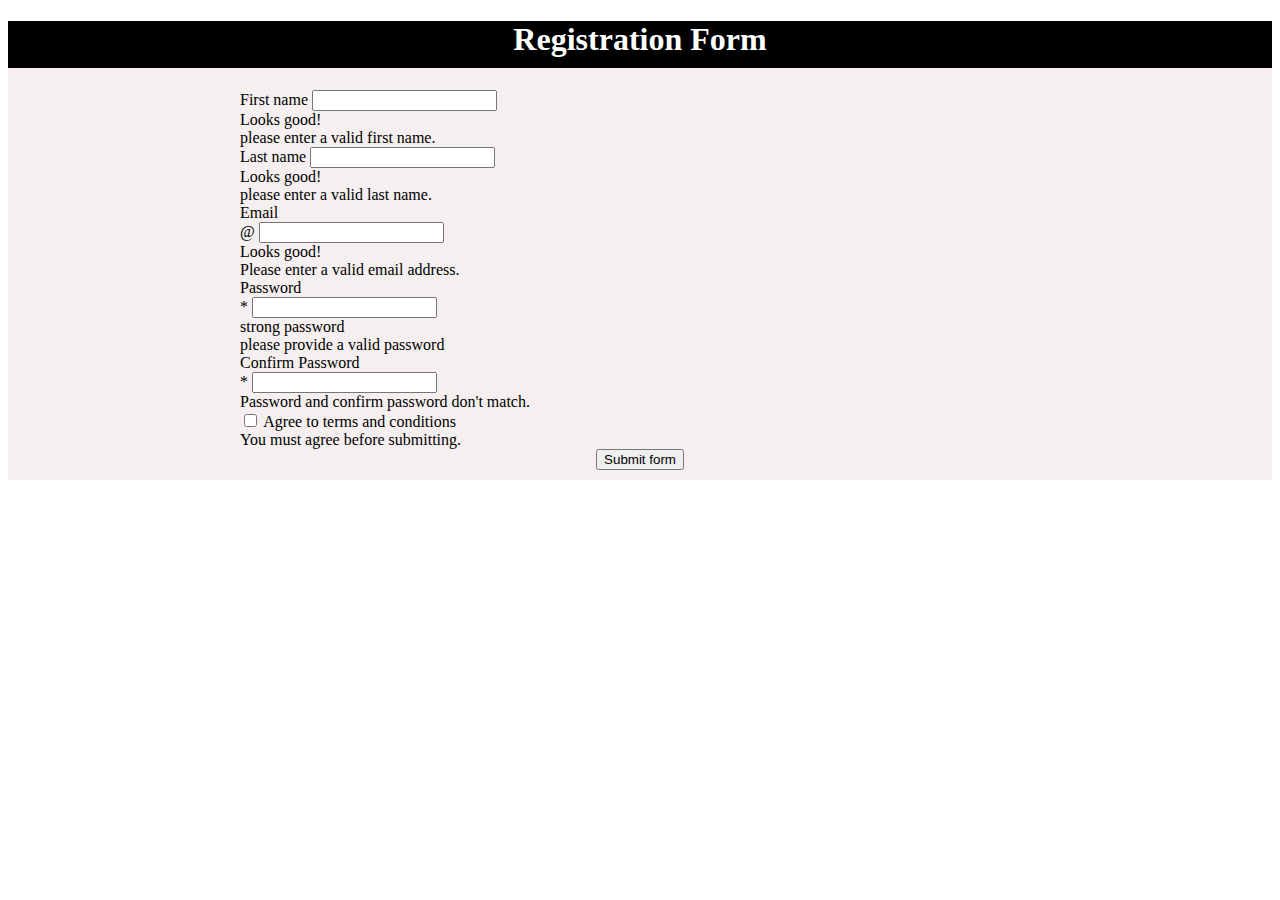
<file: Module_6_TEST/index.html>
<!DOCTYPE html>
<html lang="en">
<head>
    <meta charset="UTF-8">
    <meta http-equiv="X-UA-Compatible" content="IE=edge">
    <meta name="viewport" content="width=device-width, initial-scale=1.0">
    <title>Registration Form</title>
   
    <link href="https://cdn.jsdelivr.net/npm/bootstrap@5.2.0/dist/css/bootstrap.min.css" rel="stylesheet" integrity="sha384-gH2yIJqKdNHPEq0n4Mqa/HGKIhSkIHeL5AyhkYV8i59U5AR6csBvApHHNl/vI1Bx" crossorigin="anonymous">
    <link rel="stylesheet" href="index.css">
</head>
<body>
    <div class="container main-wrapper">
        <h1 class="display-3 page-title">Registration Form</h1>
    <form class="row g-4 registration-form" id="registration-form">
        <div class="col-md-4">
          <label for="first-name" class="form-label">First name</label>
          <input type="text" class="form-control" id="first-name" required autocomplete="off" onkeyup="validate(false)">
          <div class="valid-feedback" id="first-name-valid">
            Looks good!
          </div>
          <div class="invalid-feedback" id="first-name-invalid">
            please enter a valid first name.
          </div>
        </div>
        <div class="col-md-4">
          <label for="last-name" class="form-label">Last name</label>
          <input type="text" class="form-control" id="last-name"  required autocomplete="off" onkeyup="validate(false)">
          <div class="valid-feedback" id="last-name-valid">
            Looks good!
          </div>
          <div class="invalid-feedback" id="last-name-invalid">
            please enter a valid last name.
          </div>
        </div>
        <div class="col-md-4">
          <label for="email" class="form-label">Email</label>
          <div class="input-group has-validation">
            <span class="input-group-text" id="inputGroupPrepend">@</span>
            <input type="text" class="form-control" id="email" aria-describedby="inputGroupPrepend" required autocomplete="off" onkeyup="validate(false)">
            <div class="valid-feedback" id="email-valid">
              Looks good!
            </div>
            <div class="invalid-feedback" id="email-invalid">
              Please enter a valid email address.
            </div>
          </div>
        </div>

        <div class="col-md-6">
            <label for="password" class="form-label">Password</label>
            <div class="input-group has-validation">
              <span class="input-group-text" id="inputGroupPrepend">*</span>
              <input type="password" class="form-control" id="password" aria-describedby="inputGroupPrepend" required autocomplete="off" onkeyup="validate(false)">
              <div class="valid-feedback" id="strongpassword">
                strong password
              </div>
              <div class="invalid-feedback" id="nostrongpassword">
                please provide a valid password
              </div>
             
            </div>
        </div>

        <div class="col-md-6">
            <label for="confirm-password" class="form-label">Confirm Password</label>
            <div class="input-group has-validation">
              <span class="input-group-text" id="inputGroupPrepend">*</span>
              <input type="password" class="form-control" id="confirm-password" aria-describedby="inputGroupPrepend" required autocomplete="off" onkeyup="validate(false)">
              <div class="invalid-feedback" id="confirm-password-invalid">
                Password and confirm password don't match.
              </div>
            </div>
        </div>
        <!-- <div class="col-md-6">
            <label for="confirm-password" class="form-label">Confirm Password</label>
            <input type="password" class="form-control" id="confirm-password" required autocomplete="off">
            <div class="invalid-feedback" id="confirm-password-invalid">
                Password and confirm password don't match.
            </div>
        </div> -->
     
        <div class="col-12">
          <div class="form-check">
            <input class="form-check-input" type="checkbox" value="" id="t-and-c" required>
            <label class="form-check-label" for="t-and-c" >
              Agree to terms and conditions
            </label>
           
            <div class="invalid-feedback" id="tNC-invalid">
              You must agree before submitting.
            </div>
          </div>
        </div>
        <div class="col-12" style="text-align: center;">
          <button class="btn btn-dark" type="button" onclick="validate(true)">Submit form</button>
        </div>
      </form>
    </div>
    <script src="https://cdn.jsdelivr.net/npm/bootstrap@5.2.0/dist/js/bootstrap.bundle.min.js" integrity="sha384-A3rJD856KowSb7dwlZdYEkO39Gagi7vIsF0jrRAoQmDKKtQBHUuLZ9AsSv4jD4Xa" crossorigin="anonymous"></script>
    <script src="index.js"> </script>
  </body>
</body>
</html>
</file>
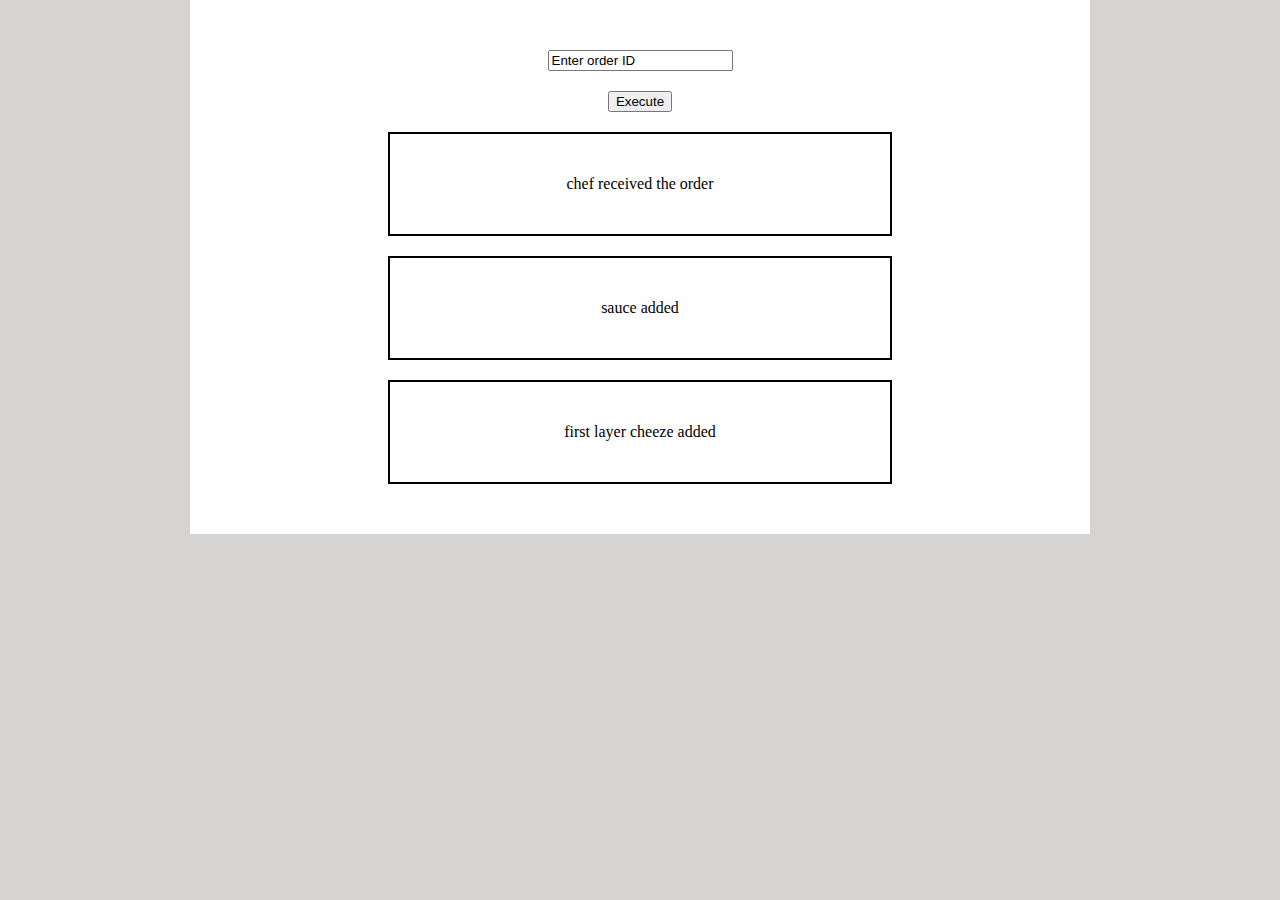
<file: orderStatusManagement/index.html>
<!DOCTYPE html>
<html lang="en">
<head>
    <meta charset="UTF-8">
    <meta http-equiv="X-UA-Compatible" content="IE=edge">
    <meta name="viewport" content="width=device-width, initial-scale=1.0">
    <title>Document</title>
    <link rel="stylesheet" href="style.css">
</head>
<body>
    <div class="main">
        <div class="text1">
            <input type="text" onfocus="this.value=''"
            value="Enter order ID">
        </div>
        <div class="button1">
            <button>Execute</button>
        </div>
        <div class="orderReceived">
            <p>chef received the order</p>
        </div>
        <div class="sauceAdded">
            <p>sauce added</p>
        </div>
        <div class="firstCheeze">
            <p>first layer cheeze added</p>
        </div>

    </div>
</body>
</html>
</file>
<file: Module_6_TEST/index.css>
.main-wrapper {
	margin-top: 15px;
    background-color: rgb(245, 239, 239);
    
	
}

.container h1{
	text-align: center;
    background-color: black;
    color: white;
    padding-bottom: 10px;

   
}

.registration-form {
	width: 800px;
  margin: auto;
  
}
button{
    margin-bottom: 10px;
}
</file>
<file: orderStatusManagement/style.css>
html,body{
    margin: 0;
    background-color:rgb(214, 211, 211);
}
.main{
    /* margin-top: 0px; */
    padding: 50px;
    max-width: 800px;
     margin: auto;
    background-color: white;
display: flex;
flex-direction: column;
align-items: center;
justify-content: center;
}
/* .main .text1{
    margin-top: 10px;
} */
.main .button1{
margin-top: 20px;
}
.main .orderReceived{
width: 500px;
height: 100px;
border: 2px solid black;
margin-top: 20px;
display: flex;
flex-direction: column;
align-items: center;
justify-content: center;
}
.main .sauceAdded{
    width: 500px;
    height: 100px;
    border: 2px solid black;
    margin-top: 20px;
    display: flex;
flex-direction: column;
align-items: center;
justify-content: center;
 }
 .main .firstCheeze{
    width: 500px;
    height: 100px;
    border: 2px solid black;
    margin-top: 20px;
    display: flex;
flex-direction: column;
align-items: center;
justify-content: center;
    }
</file>
